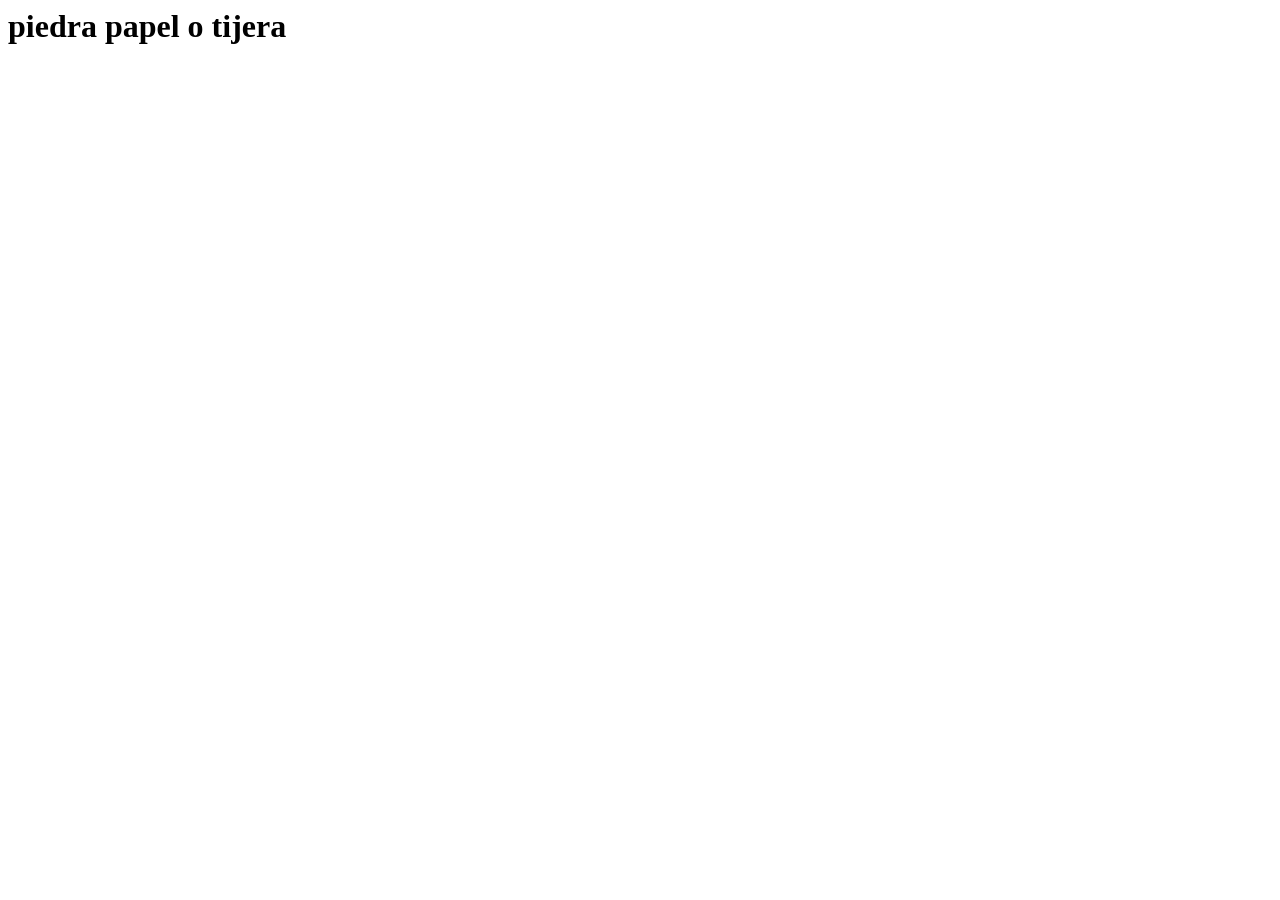
<file: piedra_papel_tijera.html>
<html> 
    <head>
        <meta charset="UTF-8">
        <title> piedra,papel y tijera </title>
        <script src="./asest/js/piedra_papel_tijera.js"> </script>
         </head>
         <body>
            <h1> piedra papel o tijera </h1>
         </body>
</html>
</file>
